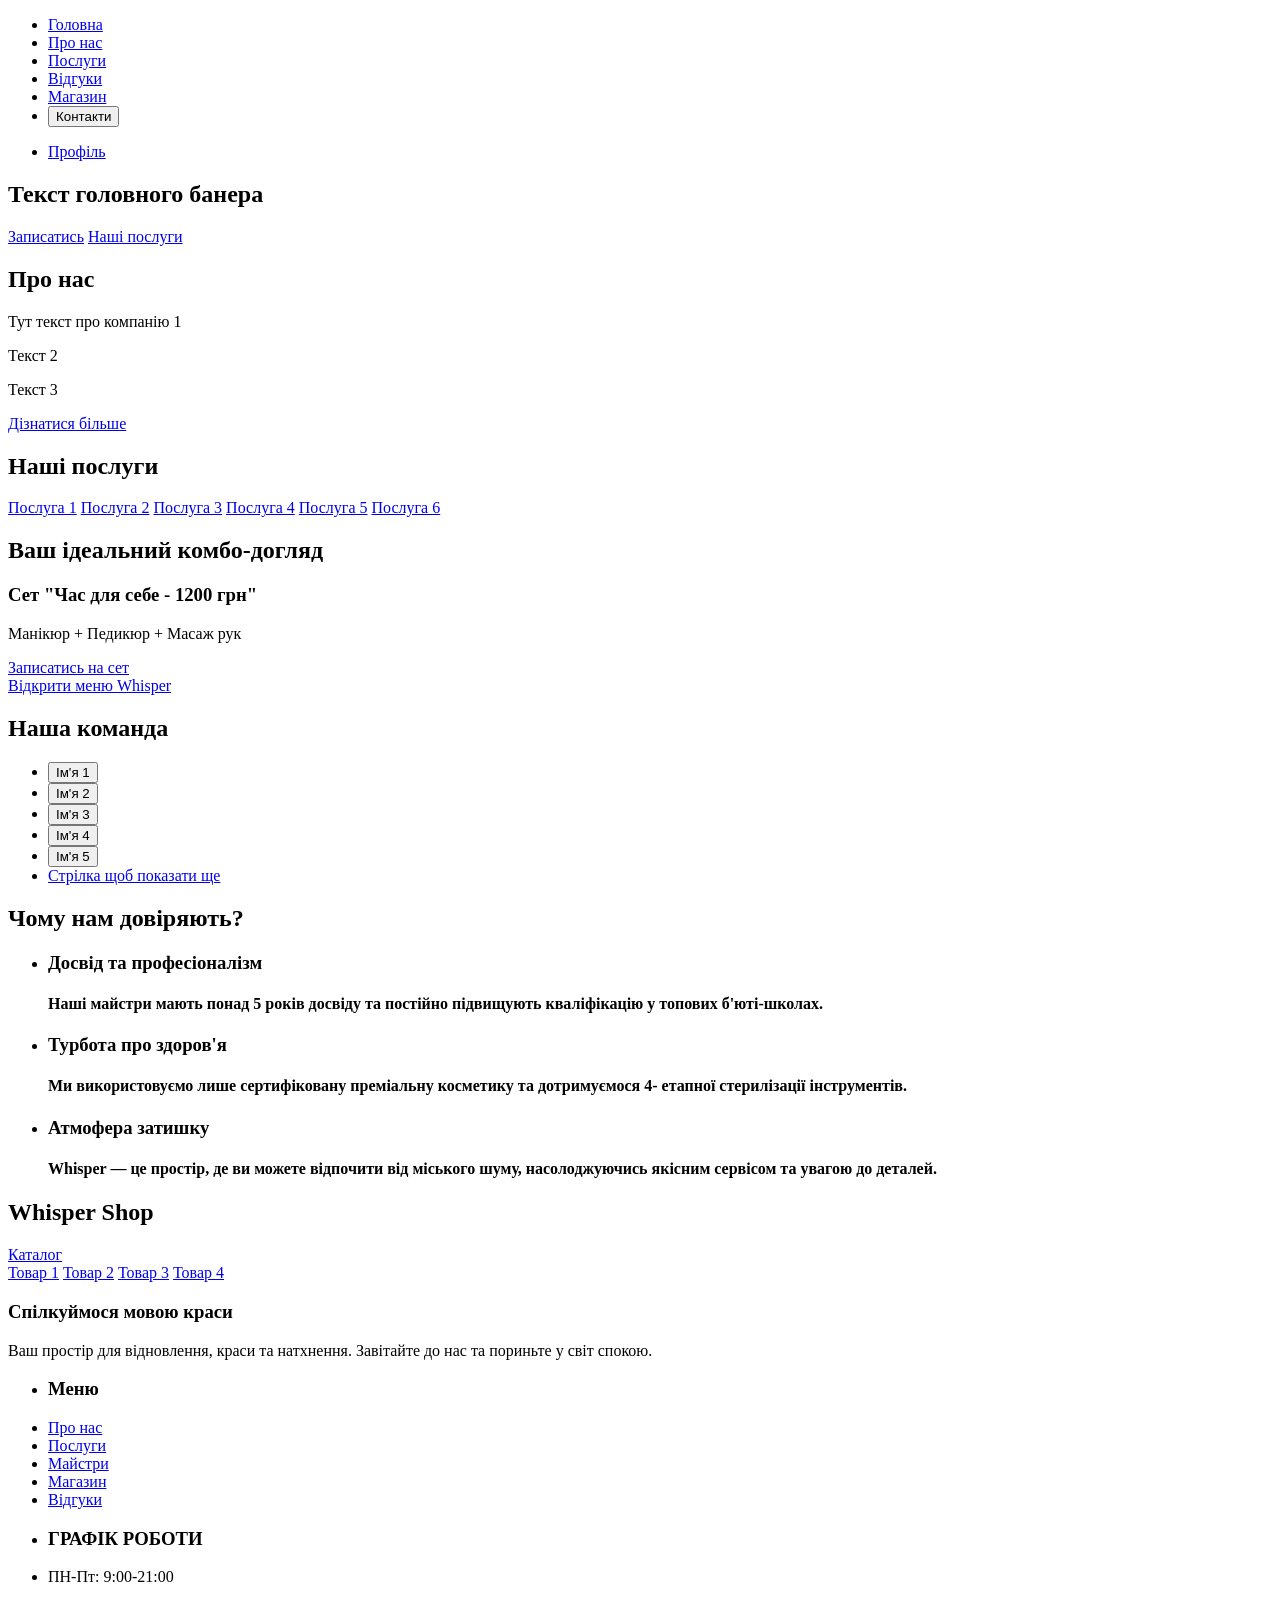
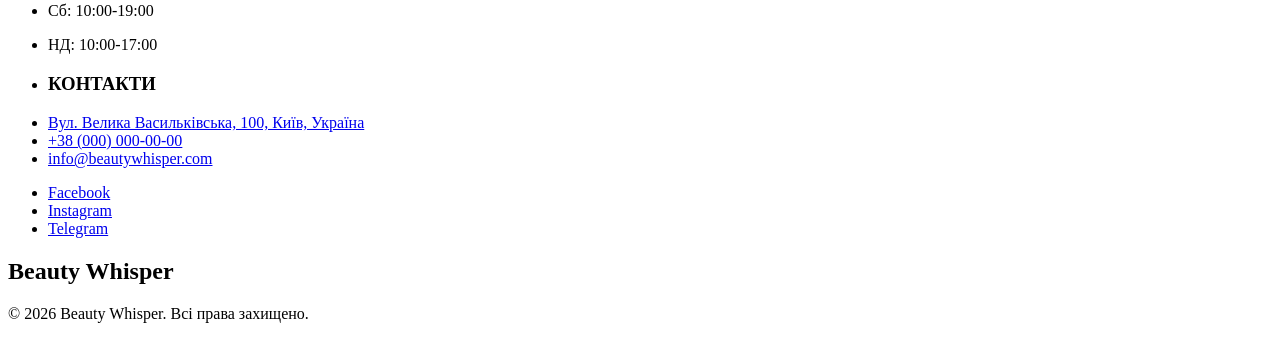
<file: frontend/index.html>
<!DOCTYPE html>
<html lang="en">
<head>
    <meta charset="UTF-8">
    <meta name="viewport" content="width=device-width, initial-scale=1.0">
    <title>Glow Creators</title>
    <link rel="stylesheet" href="style.css">
</head>

<body>
    <header>
    <div class="Logo"></div>
<ul>
    <li><a href="#">Головна</a></li>
    <li><a href="#">Про нас</a></li>
    <li><a href="#">Послуги</a></li>
    <li><a href="#">Відгуки</a></li>
    <li><a href="#">Магазин</a></li>
    <li><button>Контакти</button></li>
</ul>
<ul><li><a href="#">Профіль</a></li></ul>
</header>
<main>
    
    <section class="Hero">
        <h1>Текст головного банера</h1>
        <a href="#">Записатись</a>
        <a href="#">Наші послуги</a>
    </section>
    
    <section class="About">
        <h2>Про нас </h2>
        <p>Тут текст про компанію 1</p>
        <p>Текст 2</p>
        <p>Текст 3</p>
        <a href="#">Дізнатися більше</a>
    </section>
    
    <section class="Services">
        <h2>Наші послуги</h2>
        <a href="#">Послуга 1</a>
        <a href="#">Послуга 2</a>
        <a href="#">Послуга 3</a>
        <a href="#">Послуга 4</a>
        <a href="#">Послуга 5</a>
        <a href="#">Послуга 6</a>
    </section>
    
    <section class="Promo">
        <h2>Ваш ідеальний комбо-догляд</h2>
        <h3>Сет "Час для себе - 1200 грн"</h3>
        <p>Манікюр + Педикюр + Масаж рук</p>
        <a href="#">Записатись на сет</a>
    </section>

    <section class="Menu">
        <a href="#">Відкрити меню Whisper</a>
    </section>

    <section class="Team">
        <h2>Наша команда</h2>
        <ul>
            <li><button>Ім'я 1</button></li>
            <li><button>Ім'я 2</button></li>
            <li><button>Ім'я 3</button></li>
            <li><button>Ім'я 4</button></li>
            <li><button>Ім'я 5</button></li>
            <li><a href="#">Стрілка щоб показати ще</a></li>
        </ul>
    </section>

    <section class="Trust">
        <h2>Чому нам довіряють?</h2>
        <ul>
            <li><h3>Досвід та професіоналізм</h3>
                <h4>Наші майстри мають понад 5 
                    років досвіду та постійно підвищують кваліфікацію у 
                    топових б'юті-школах.</h4></li>
            <li><h3>Турбота про здоров'я</h3>
                <h4>Ми використовуємо лише 
                    сертифіковану преміальну косметику та дотримуємося 4-
                    етапної стерилізації інструментів.</h4></li>
            <li><h3>Атмофера затишку</h3>
                <h4>Whisper — це простір, де ви 
                    можете відпочити від 
                    міського шуму, насолоджуючись якісним 
                    сервісом та увагою до деталей.</h4></li>
    </ul>
    </section>

    <section class="Shop">
        <h2>Whisper Shop</h2>
        <a href="#">Каталог</a>
        <div class="shop-items">
            <a href="#">Товар 1</a>
            <a href="#">Товар 2</a>
            <a href="#">Товар 3</a>
            <a href="#">Товар 4</a>
        </div>
    </section>

</main>

<footer>
   <h3>Спілкуймося мовою краси</h3>
   <p>Ваш простір для відновлення, краси та 
    натхнення. Завітайте до нас та пориньте у 
    світ спокою.</p>
   
   <section class="Footer-links">
    <ul>
    <li><h3>Меню</h3></li>
    <li><a href="#">Про нас</a></li>
    <li><a href="#">Послуги</a></li>
    <li><a href="#">Майстри</a></li>
    <li><a href="#">Магазин</a></li>
    <li><a href="#">Відгуки</a></li>
</ul>
</section>
   
<section class="Schedule">
<ul>
        <li><h3>ГРАФІК РОБОТИ</h3></li>
        <li><p>ПН-Пт: 9:00-21:00</p></li>
        <li><p>Сб: 10:00-19:00</p></li>
        <li><p>НД: 10:00-17:00</p></li>
    </ul>
</section>

<section class="Contacts">
    <ul>
        <li><h3>КОНТАКТИ</h3></li>
    <li><a href="https://maps.app.goo.gl/M1nz7hJohm465Zrc9" target="_blank">Вул. Велика Васильківська, 100, Київ, Україна</a></li>
    <li><a href="tel:+380000000000">+38 (000) 000-00-00</a></li>
    <li><a href="mailto:info@beautywhisper.com">info@beautywhisper.com</a></li>
    </ul>
</section>

<section class="Contacts App">
    <ul>
        <li><a href="#">Facebook</a></li>
        <li><a href="#">Instagram</a></li>
        <li><a href="#">Telegram</a></li>
    </ul>
</section>

<h2>Beauty Whisper</h2>
<p>© 2026 Beauty Whisper. Всі права захищено.</p>
</footer>

 <script src="script.js"></script>
</body>
</html>
</file>
<file: frontend/style.css>

</file>
